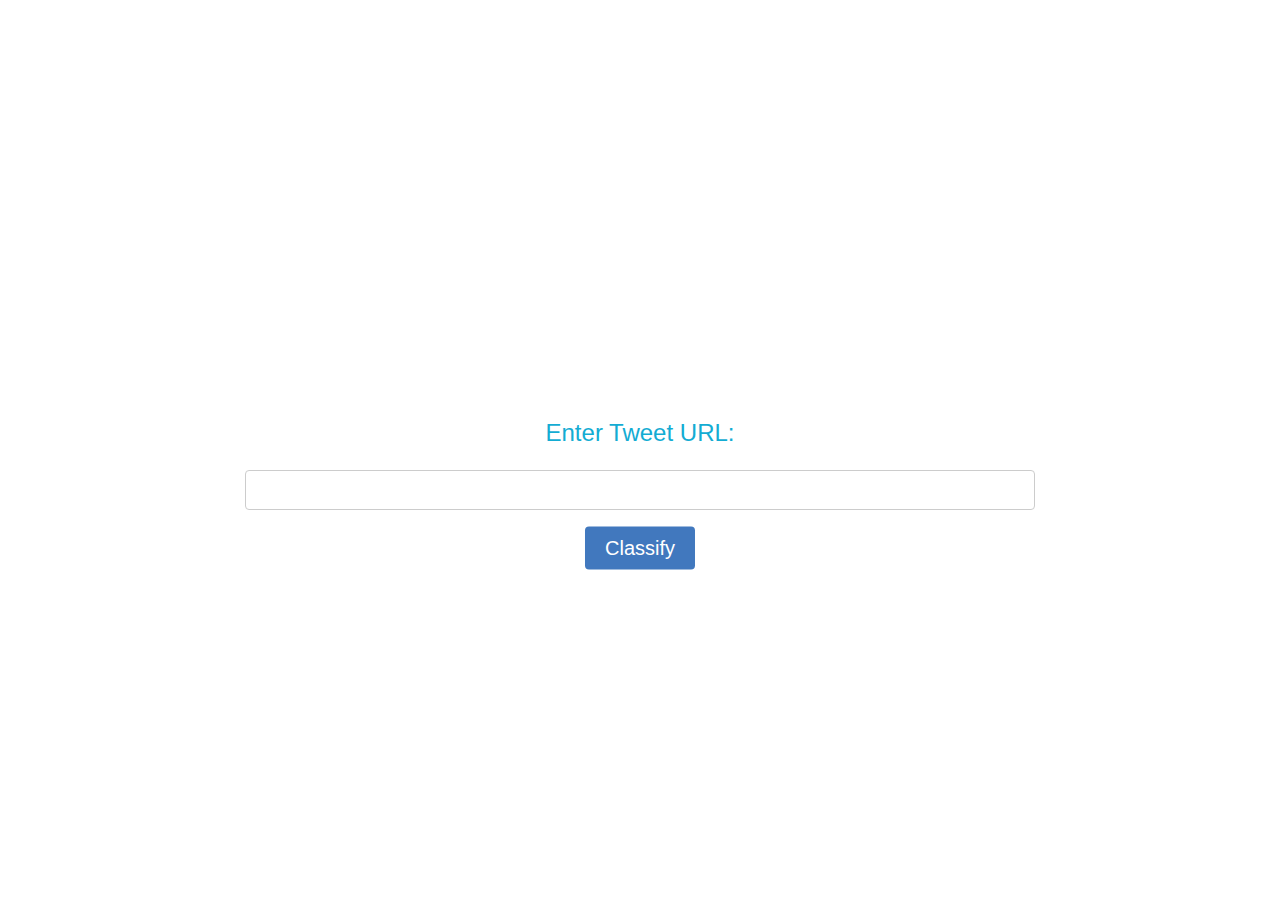
<file: templates/index.html>
<!DOCTYPE html>
<html>
<head>
    <title>Tweet Classifier</title>
    <style>
        body {
            height: 100%;
            margin: 0;
            padding: 0;
            /* display: flex;
            flex-direction: column;
            justify-content: center; */
            align-items: center;
            font-family: Arial, sans-serif;
            /* background-image: url("/static/images/eemaje.jpg");   */
            background-image: url("https://home.sophos.com/sites/default/files/2021-09/Cyberbullying.png");  
            background-repeat: repeat;
            background-size: 60%;
            background-position: center center;
        }

        .label-text {
            font-size: 24px; /* Increased font size for label */
            margin-bottom: 20px; /* Space below the label */
            position: absolute;
            top: 45%;
            left: 50%;
            transform: translate(-50%,50%);
            color: #13acd3
        }

        input[type="text"] {
            width: 60%; /* Adjust width as needed */
            padding: 10px;
            border-radius: 4px;
            position: absolute;
            top: 50%;
            left: 50%;
            transform: translate(-50%,50%);
            border: 1px solid #ccc;
            font-size: 16px; /* Adjust font size for input text if needed */
            text-align: center;
        }

        input[type="submit"] {
            background-color: #4178BE; /* Two shades darker than previous */
            color: white; /* White text */
            padding: 10px 20px;  
            border: none;
            border-radius: 4px;
            cursor: pointer;
            display: flex;
            justify-content: center;
            align-items: center;
            position: absolute;
            top: 55%;
            left: 50%;
            transform: translate(-50%,50%);
            font-size: 20px; /* Original font size */
            margin-top: 10px; /* Margin above the button */
        }

        input[type="submit"]:hover {
            background-color: #365F91; /* Even darker blue on hover */
        }
    </style>
</head>
<body>
    <div class="label-text">Enter Tweet URL:</div>
    <form action="/classify" method="post">
        <input type="text" id="tweet_url" name="tweet_url">
        <input type="submit" value="Classify">
    </form>
</body>
</html>
</file>
